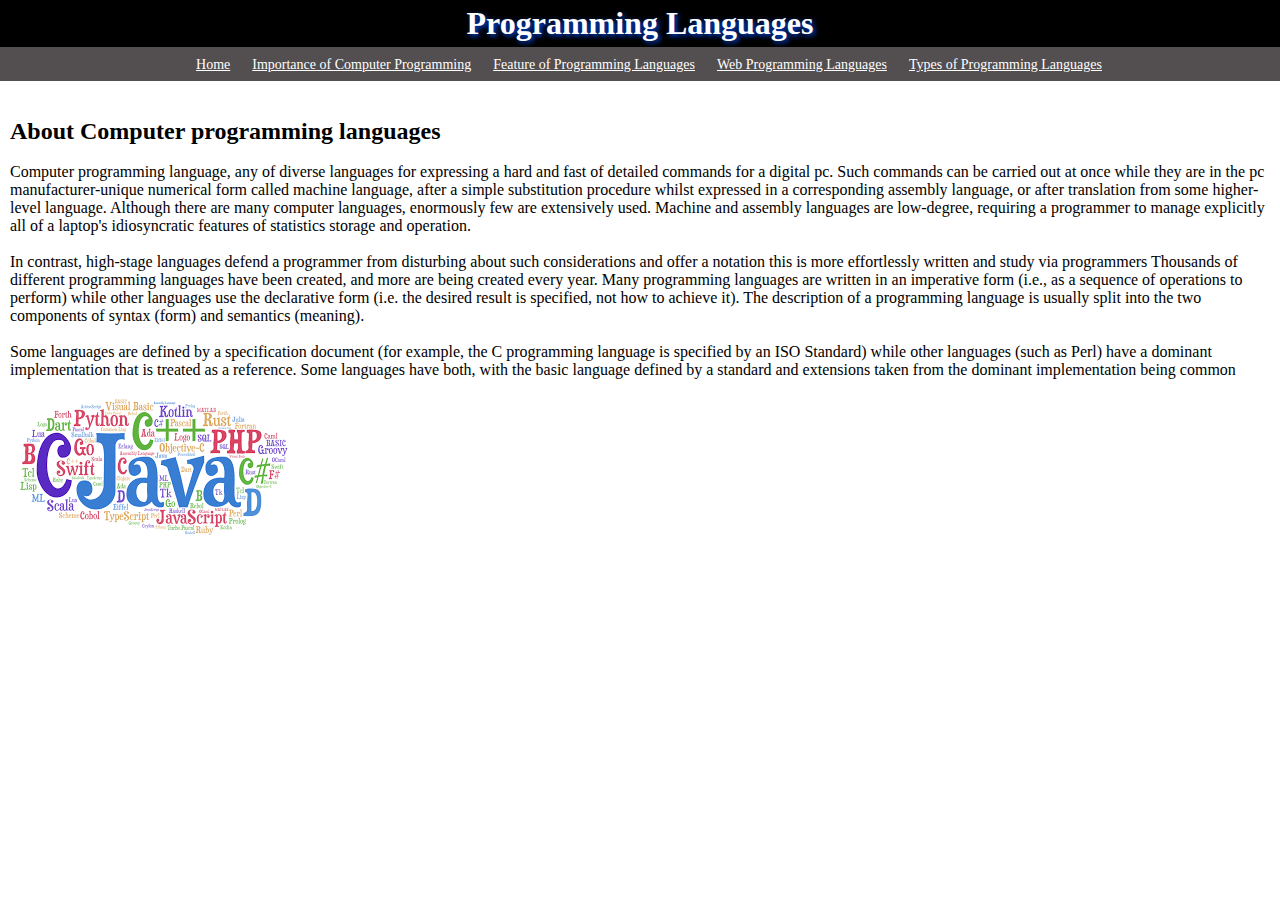
<file: index.html>
<!DOCTYPE html>
<html lang="en">
    <head>
        <meta charset="UTF-8">
        <title>Programming Languages</title>
        <link href="style.css" rel="stylesheet">
    </head>
    <body>
        <h1>Programming Languages</h1>

        <br>
        
        <ul class="nav-bar">
            <li>
                <a href="index.html">Home</a>
            </li>
            <li>
                <a href="Importance of Computer Programming.html">Importance of Computer Programming</a>
            </li>
            <li>
                <a href="Feature of Programming Languages.html">Feature of Programming Languages</a>
            </li>
            <li>
                <a href="Web Programming Languages.html">Web Programming Languages</a>
            </li>
            <li>
                <a href="Types of Programming Languages.html">Types of Programming Languages</a>
            </li>
        </ul>

        <br>

        <div class="container">

            <h2>About Computer programming languages</h2>

            <br>

            <div>
                Computer programming language, any of diverse languages for expressing a hard and fast of detailed commands for a digital pc. Such commands can be carried out at once while they are in the pc manufacturer-unique numerical form called machine language, after a simple substitution procedure whilst expressed in a corresponding assembly language, or after translation from some higher-level language. Although there are many computer languages, enormously few are extensively used. Machine and assembly languages are low-degree, requiring a programmer to manage explicitly all of a laptop's idiosyncratic features of statistics storage and operation.
            </div>
            <br>
            <div>
                In contrast, high-stage languages defend a programmer from disturbing about such considerations and offer a notation this is more effortlessly written and study via programmers Thousands of different programming languages have been created, and more are being created every year. Many programming languages are written in an imperative form (i.e., as a sequence of operations to perform) while other languages use the declarative form (i.e. the desired result is specified, not how to achieve it). The description of a programming language is usually split into the two components of syntax (form) and semantics (meaning).
            </div>
            <br>
            <div>
                Some languages are defined by a specification document (for example, the C programming language is specified by an ISO Standard) while other languages (such as Perl) have a dominant implementation that is treated as a reference. Some languages have both, with the basic language defined by a standard and extensions taken from the dominant implementation being common
            </div>

            <img src="download (1).png">
        </div>
    </body>
</html>
</file>
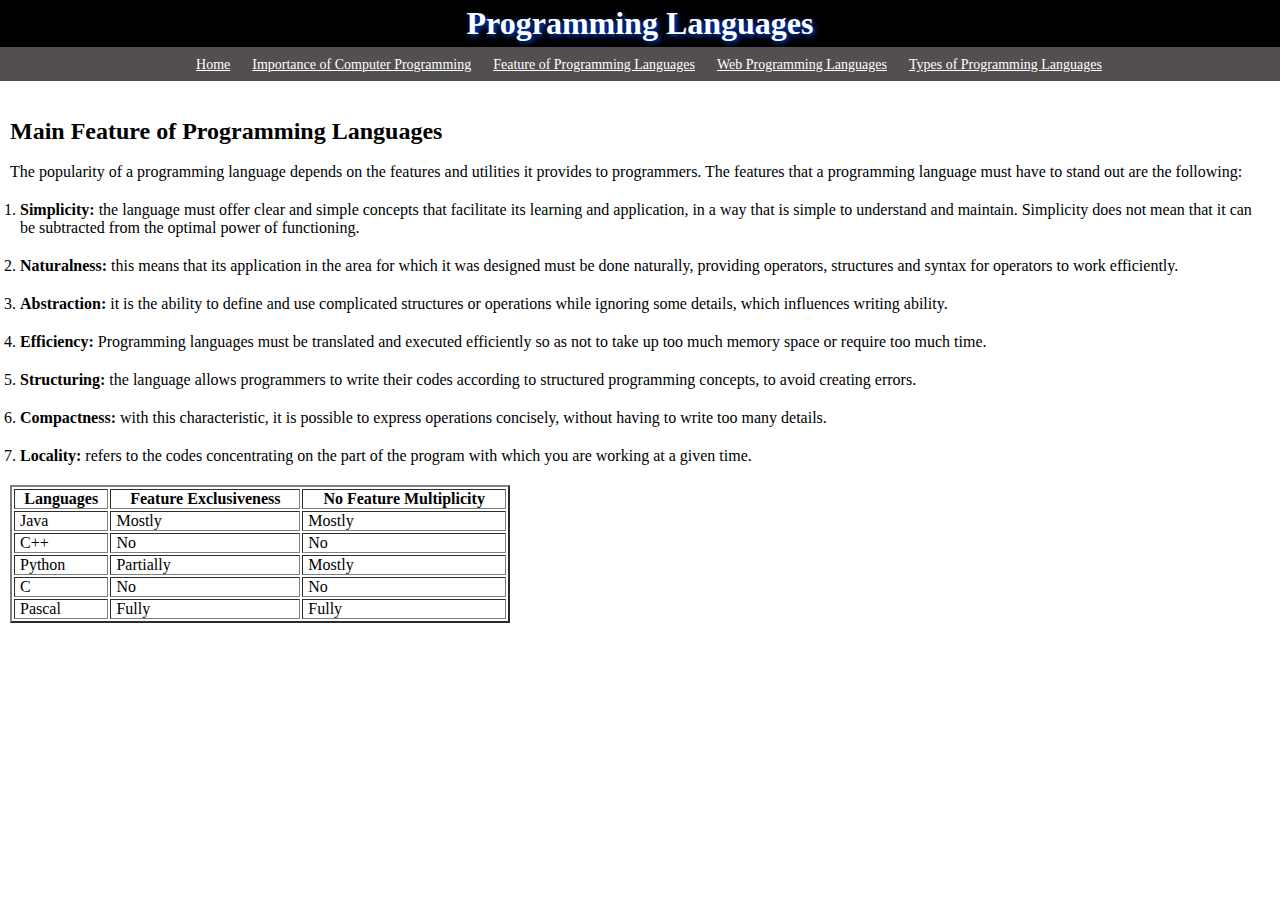
<file: Feature of Programming Languages.html>
<!DOCTYPE html>
<html lang="en">
    <head>
        <meta charset="UTF-8">
        <title>Programming Languages</title>
        <link href="style.css" rel="stylesheet">
    </head>
    <body>
        <h1>Programming Languages</h1>

        <br>
        
        <ul class="nav-bar">
            <li>
                <a href="index.html">Home</a>
            </li>
            <li>
                <a href="Importance of Computer Programming.html">Importance of Computer Programming</a>
            </li>
            <li>
                <a href="Feature of Programming Languages.html">Feature of Programming Languages</a>
            </li>
            <li>
                <a href="Web Programming Languages.html">Web Programming Languages</a>
            </li>
            <li>
                <a href="Types of Programming Languages.html">Types of Programming Languages</a>
            </li>
        </ul>

        <br>

        <div class="container">

            <h2>Main Feature of Programming Languages</h2>
            <br>
            <div>
                The popularity of a programming language depends on the features and utilities it provides to programmers. The features that a programming language must have to stand out are the following:
            </div>
            <ol>
                <li><b> Simplicity: </b> the language must offer clear and simple concepts that facilitate its learning and application, in a way that is simple to understand and maintain. Simplicity does not mean that it can be subtracted from the optimal power of functioning. </li>
                <li><b> Naturalness: </b> this means that its application in the area for which it was designed must be done naturally, providing operators, structures and syntax for operators to work efficiently. </li>
                <li><b> Abstraction: </b> it is the ability to define and use complicated structures or operations while ignoring some details, which influences writing ability. </li>
                <li><b> Efficiency: </b> Programming languages must be translated and executed efficiently so as not to take up too much memory space or require too much time. </li>
                <li><b> Structuring: </b> the language allows programmers to write their codes according to structured programming concepts, to avoid creating errors. </li>
                <li><b> Compactness: </b> with this characteristic, it is possible to express operations concisely, without having to write too many details. </li>
                <li><b> Locality: </b> refers to the codes concentrating on the part of the program with which you are working at a given time. </li>
            </ol>

            <table border="2">
                <tr>
                    <th>Languages</th>
                    <th>Feature Exclusiveness</th>
                    <th>No Feature Multiplicity</th>
                </tr>
                <tr>
                    <td>Java</td>
                    <td>Mostly</td>
                    <td>Mostly</td>
                </tr>
                <tr>
                    <td>C++</td>
                    <td>No</td>
                    <td>No</td>
                </tr>
                <tr>
                    <td>Python</td>
                    <td>Partially</td>
                    <td>Mostly</td>
                </tr>
                <tr>
                    <td>C</td>
                    <td>No</td>
                    <td>No</td>
                </tr>
                <tr>
                    <td>Pascal</td>
                    <td>Fully</td>
                    <td>Fully</td>
                </tr>
            </table>
        </div>
    </body>
</html>
</file>
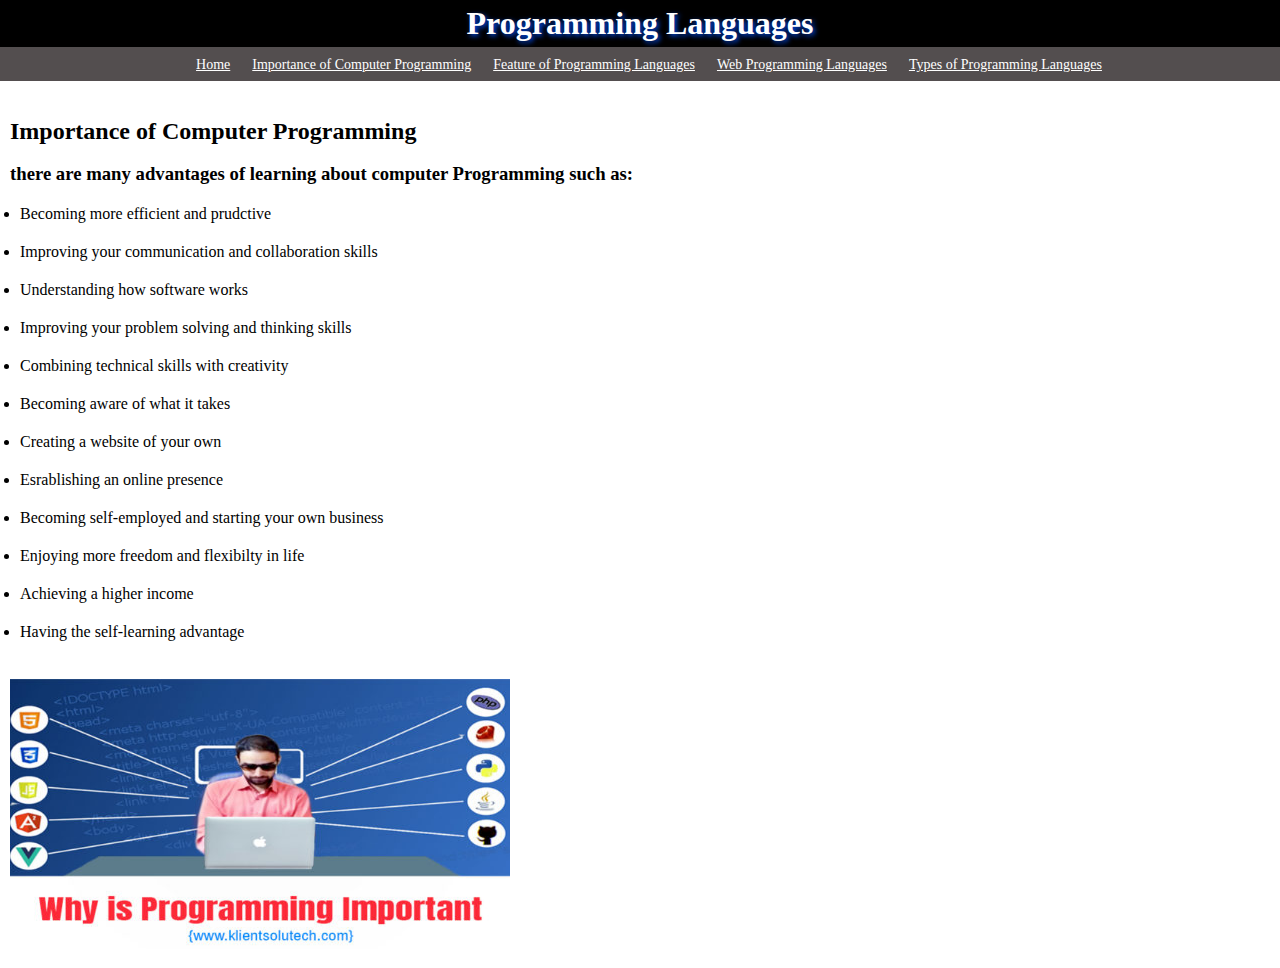
<file: Importance of Computer Programming.html>
<!DOCTYPE html>
<html lang="en">
    <head>
        <meta charset="UTF-8">
        <title>Programming Languages</title>
        <link href="style.css" rel="stylesheet">
    </head>
    <body>
        <h1>Programming Languages</h1>

        <br>
        
        <ul class="nav-bar">
            <li>
                <a href="index.html">Home</a>
            </li>
            <li>
                <a href="Importance of Computer Programming.html">Importance of Computer Programming</a>
            </li>
            <li>
                <a href="Feature of Programming Languages.html">Feature of Programming Languages</a>
            </li>
            <li>
                <a href="Web Programming Languages.html">Web Programming Languages</a>
            </li>
            <li>
                <a href="Types of Programming Languages.html">Types of Programming Languages</a>
            </li>
        </ul>

        <br>

        <div class="container">

            <h2>Importance of Computer Programming</h2>
            <br>

            <h3>
                there are many advantages of learning about computer Programming such as:
            </h3>

            <ul>
                <li>Becoming more efficient and prudctive </li>
                <li>Improving your communication and collaboration skills</li>
                <li>Understanding how software works</li>
                <li>Improving your problem solving and thinking skills</li>
                <li>Combining technical skills with creativity</li>
                <li>Becoming aware of what it takes </li>
                <li>Creating a website of your own</li>
                <li>Esrablishing an online presence</li>
                <li>Becoming self-employed and starting your own business </li>
                <li>Enjoying more freedom and flexibilty in life </li>
                <li>Achieving a higher income </li>
                <li>Having the self-learning advantage</li>
            </ul>

            <br>

            <img src="3.jpg " alt="importance of Programming languages" style="width: 500px; height: 270px;">
        </div>
    </body>
</html>
</file>
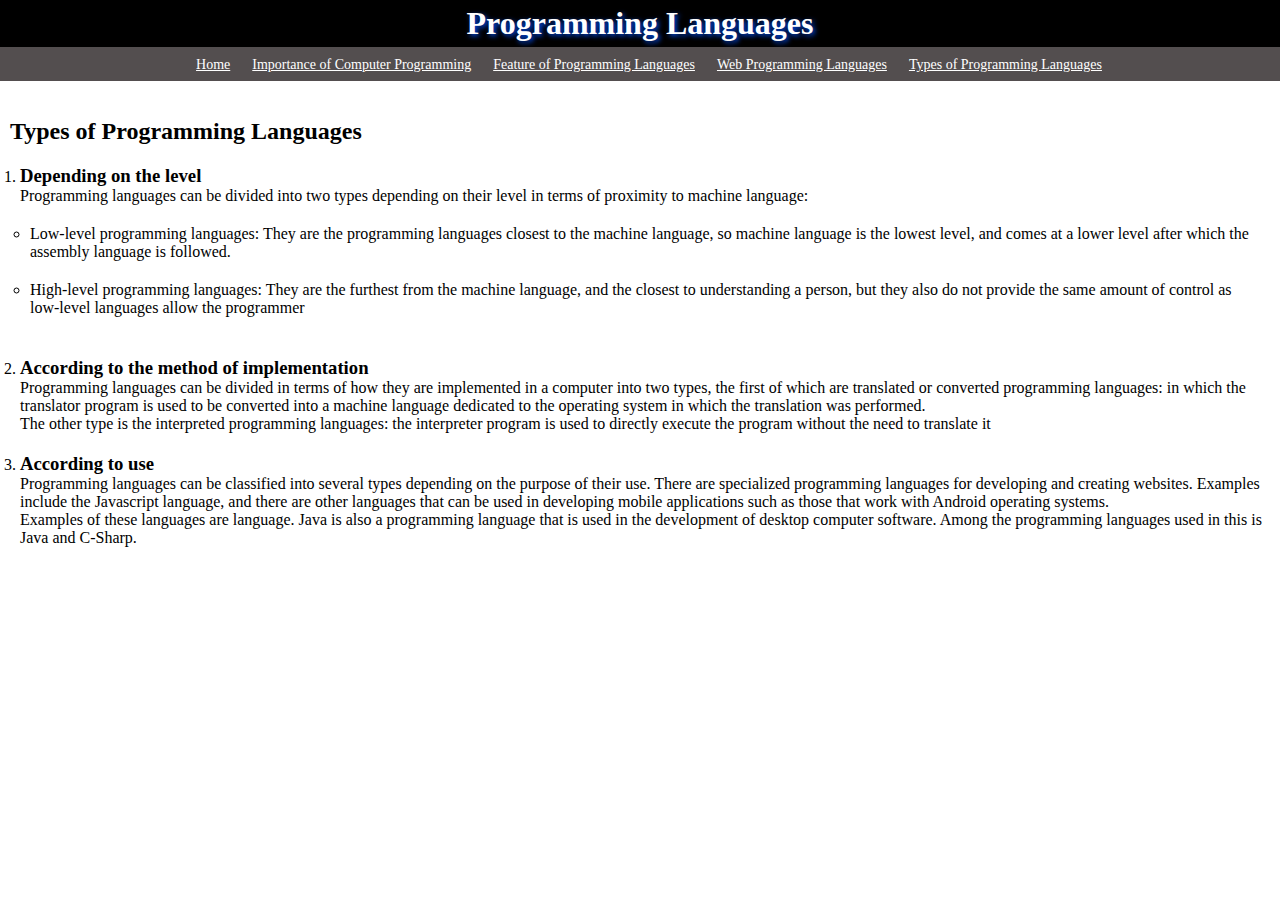
<file: Types of Programming Languages.html>
<!DOCTYPE html>
<html lang="en">
    <head>
        <meta charset="UTF-8">
        <title>Programming Languages</title>
        <link href="style.css" rel="stylesheet">
    </head>
    <body>
        <h1>Programming Languages</h1>

        <br>
        
        <ul class="nav-bar">
            <li>
                <a href="index.html">Home</a>
            </li>
            <li>
                <a href="Importance of Computer Programming.html">Importance of Computer Programming</a>
            </li>
            <li>
                <a href="Feature of Programming Languages.html">Feature of Programming Languages</a>
            </li>
            <li>
                <a href="Web Programming Languages.html">Web Programming Languages</a>
            </li>
            <li>
                <a href="Types of Programming Languages.html">Types of Programming Languages</a>
            </li>
        </ul>

        <br>

        <div class="container">

            <h2>Types of Programming Languages</h2>

            <ol>
                <li>
                    <h3>Depending on the level</h3> 
                    <div>Programming languages can be divided into two types depending on their level in terms of proximity to machine language:</div>
                    <ul>
                        <li>Low-level programming languages: They are the programming languages closest to the machine language, so machine language is the lowest level, and comes at a lower level after which the assembly language is followed.</li>
                        <li>High-level programming languages: They are the furthest from the machine language, and the closest to understanding a person, but they also do not provide the same amount of control as low-level languages allow the programmer</li>
                    </ul>
                </li>

                <li>
                    <h3>According to the method of implementation</h3>
                    <div>Programming languages can be divided in terms of how they are implemented in a computer into two types, the first of which are translated or converted programming languages: in which the translator program is used to be converted into a machine language dedicated to the operating system in which the translation was performed.</div>
                    <div>The other type is the interpreted programming languages: the interpreter program is used to directly execute the program without the need to translate it</div>
                </li>

                <li>
                    <h3>According to use</h3>
                    <div>Programming languages can be classified into several types depending on the purpose of their use. There are specialized programming languages for developing and creating websites. Examples include the Javascript language, and there are other languages that can be used in developing mobile applications such as those that work with Android operating systems.</div>
                    <div>Examples of these languages are language. Java is also a programming language that is used in the development of desktop computer software. Among the programming languages used in this is Java and C-Sharp.</div>
                </li>
            </ol>

          
        </div>
    </body>
</html>
</file>
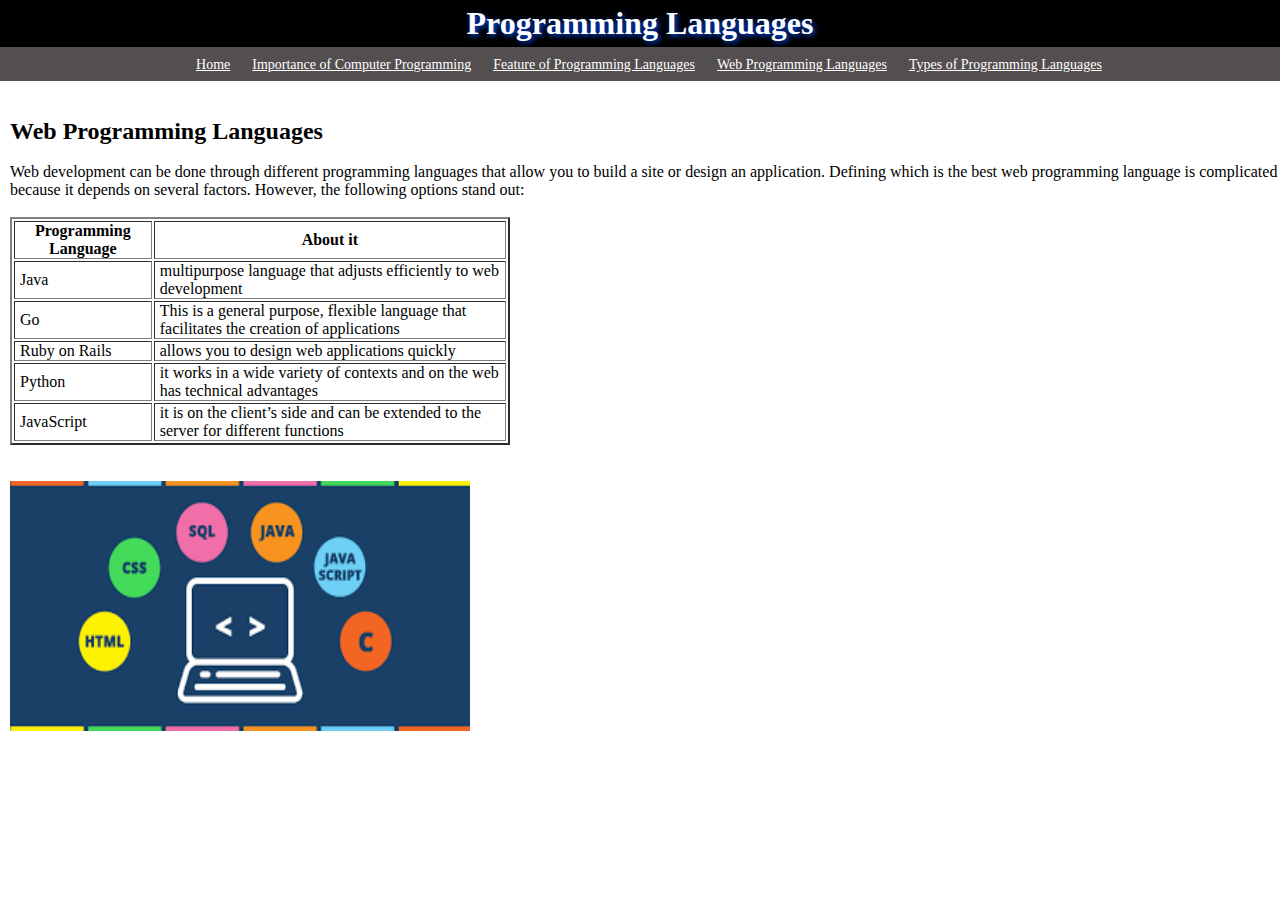
<file: Web Programming Languages.html>
<!DOCTYPE html>
<html lang="en">
    <head>
        <meta charset="UTF-8">
        <title>Programming Languages</title>
        <link href="style.css" rel="stylesheet">
    </head>
    <body>
        <h1>Programming Languages</h1>

        <br>
        
        <ul class="nav-bar">
            <li>
                <a href="index.html">Home</a>
            </li>
            <li>
                <a href="Importance of Computer Programming.html">Importance of Computer Programming</a>
            </li>
            <li>
                <a href="Feature of Programming Languages.html">Feature of Programming Languages</a>
            </li>
            <li>
                <a href="Web Programming Languages.html">Web Programming Languages</a>
            </li>
            <li>
                <a href="Types of Programming Languages.html">Types of Programming Languages</a>
            </li>
        </ul>

        <br>

        <div class="container">

            <h2>Web Programming Languages</h2>
            <br>
            <div>
                Web development can be done through different programming languages that allow you to build a site or design an application. Defining which is the best web programming language is complicated because it depends on several factors. However, the following options stand out:
            </div>

            <br>

            <table border="2">
                <tr>
                    <th>Programming Language</th>
                    <th>About it</th>
                </tr>
                <tr>
                    <td>Java</td>
                    <td>multipurpose language that adjusts efficiently to web development</td>
                </tr>
                <tr>
                    <td>Go</td>
                    <td>This is a general purpose, flexible language that facilitates the creation of applications</td>
                </tr>
                <tr>
                    <td>Ruby on Rails</td>
                    <td>allows you to design web applications quickly</td>
                </tr>
                <tr>
                    <td>Python</td>
                    <td>it works in a wide variety of contexts and on the web has technical advantages</td>
                </tr>
                <tr>
                    <td>JavaScript</td>
                    <td>it is on the client’s side and can be extended to the server for different functions</td>
                </tr>
            </table>
            
            <br> <br>

            <img src="web.png" alt="web-development languages" style="width: 460px; height: 250px;">
        </div>
    </body>
</html>
</file>
<file: style.css>
* {
    margin: 0;
    padding: 0;
    
}

/** nav-bar **/

h1 {
    background-color: black;
    color: white;
    text-align: center;
    text-shadow: 2px 2px 5px  rgb(0, 76, 240) ;
    padding: 5px 0 6px 0;
}

ul.nav-bar li {
    display: inline-block;
    padding-left: 18px;

}


ul.nav-bar {
    background-color: rgb(83, 78, 79);
    position: relative;
    top: -19px;
    padding: 8px;
    text-align: center;
}


a {
    color: white;
    font-size: 14px;
    
}

/** container div **/

.container {
    padding-left: 10px;
    padding-bottom: 15px;
}

.container ul, ol {
    padding: 10px 10px;
}

.container ul li, ol li {
    padding: 10px 0px;
}

td {
    padding-left: 5px;
}

table {
    width: 500px;
}
</file>
